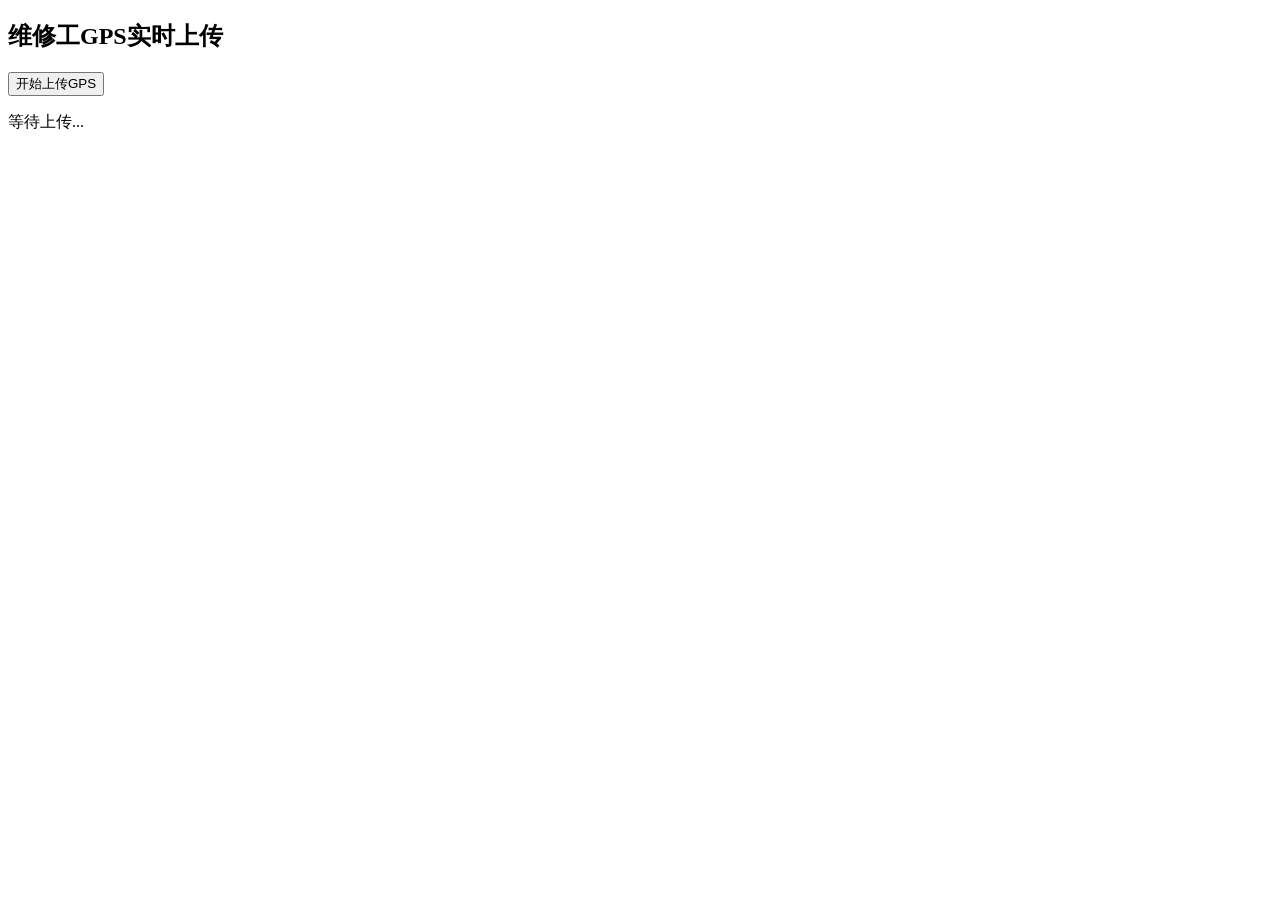
<file: MDispatch-agent/static/gps.html>
<!DOCTYPE html>
<html>
<head>
    <meta charset="utf-8">
    <title>维修工GPS上传</title>
</head>
<body>
<h2>维修工GPS实时上传</h2>

<button onclick="startUpload()">开始上传GPS</button>
<p id="status">等待上传...</p>

<script>
function startUpload() {
    document.getElementById("status").innerText = "正在请求定位权限...";

    setInterval(() => {
        navigator.geolocation.getCurrentPosition(async (pos) => {
            const lat = pos.coords.latitude;
            const lon = pos.coords.longitude;

            document.getElementById("status").innerText =
                "已上传坐标：" + lat + ", " + lon;

            await fetch("/api/engineer/location", {
                method: "POST",
                headers: {"Content-Type": "application/json"},
                body: JSON.stringify({
                    engineer_id: "ENG001",
                    latitude: lat,
                    longitude: lon
                })
            });
        }, (err) => {
            document.getElementById("status").innerText =
                "GPS获取失败：" + err.message;
        });
    }, 5000);
}
</script>
</body>
</html>
</file>
